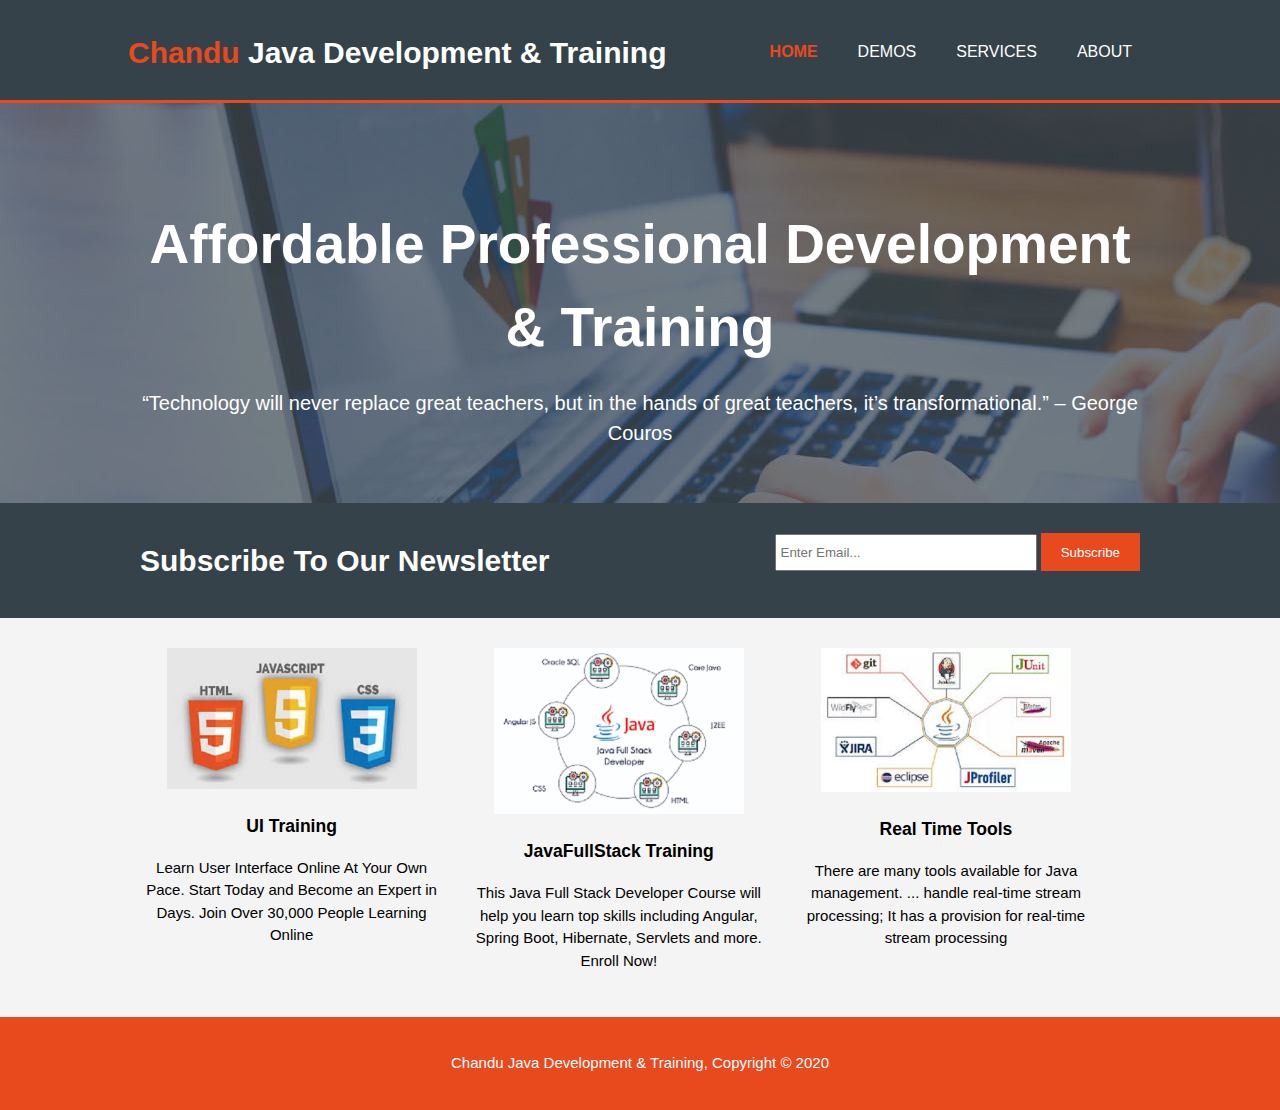
<file: index.html>
<!DOCTYPE html>
<html>
  <head>
    <meta charset="utf-8">
    <title>Chandu Java Development | Training</title>
    <link rel="stylesheet" href="./css/style.css">
  </head>
  <body>
    <header>
      <div class="container">
        <div id="branding">
          <h1><span class="highlight">Chandu </span> Java Development & Training</h1>
        </div>
        <nav>
          <ul>
            <li class="current"><a href="index.html">Home</a></li>
			 <li><a href="Demos.html">Demos</a></li>
		     <li><a href="services.html">Services</a></li>
             <li><a href="about.html">About</a></li>
          </ul>
        </nav>
      </div>
    </header>

    <section id="showcase">
      <div class="container">
        <h1>Affordable Professional Development & Training</h1>
        <p>“Technology will never replace great teachers, but in the hands of great teachers, it’s transformational.” – George Couros</p>
      </div>
    </section>

    <section id="newsletter">
      <div class="container">
        <h1>Subscribe To Our Newsletter</h1>
        <form>
          <input type="email" placeholder="Enter Email...">
          <button type="submit" class="button_1">Subscribe</button>
        </form>
      </div>
    </section>

    <section id="boxes">
      <div class="container">
        <div class="box">
          <img src="./img/ui.jpg">
          <h3>UI Training</h3>
          <p>Learn User Interface Online At Your Own Pace. Start Today and Become an Expert in Days. Join Over 30,000 People Learning Online</p>
        </div>
        <div class="box">
          <img src="./img/full.png">
          <h3>JavaFullStack Training</h3>
          <p>This Java Full Stack Developer Course will help you learn top skills including Angular, Spring Boot, Hibernate, Servlets and more. Enroll Now!</p>
        </div>
        <div class="box">
          <img src="./img/tools.jpg">
          <h3>Real Time Tools</h3>
          <p>There are many tools available for Java management. ... handle real-time stream processing; It has a provision for real-time stream processing</p>
        </div>
      </div>
    </section>

    <footer id="footer">
     <p>Chandu Java Development & Training, Copyright &copy; 2020</p>
    </footer>
  </body>
</html>
</file>
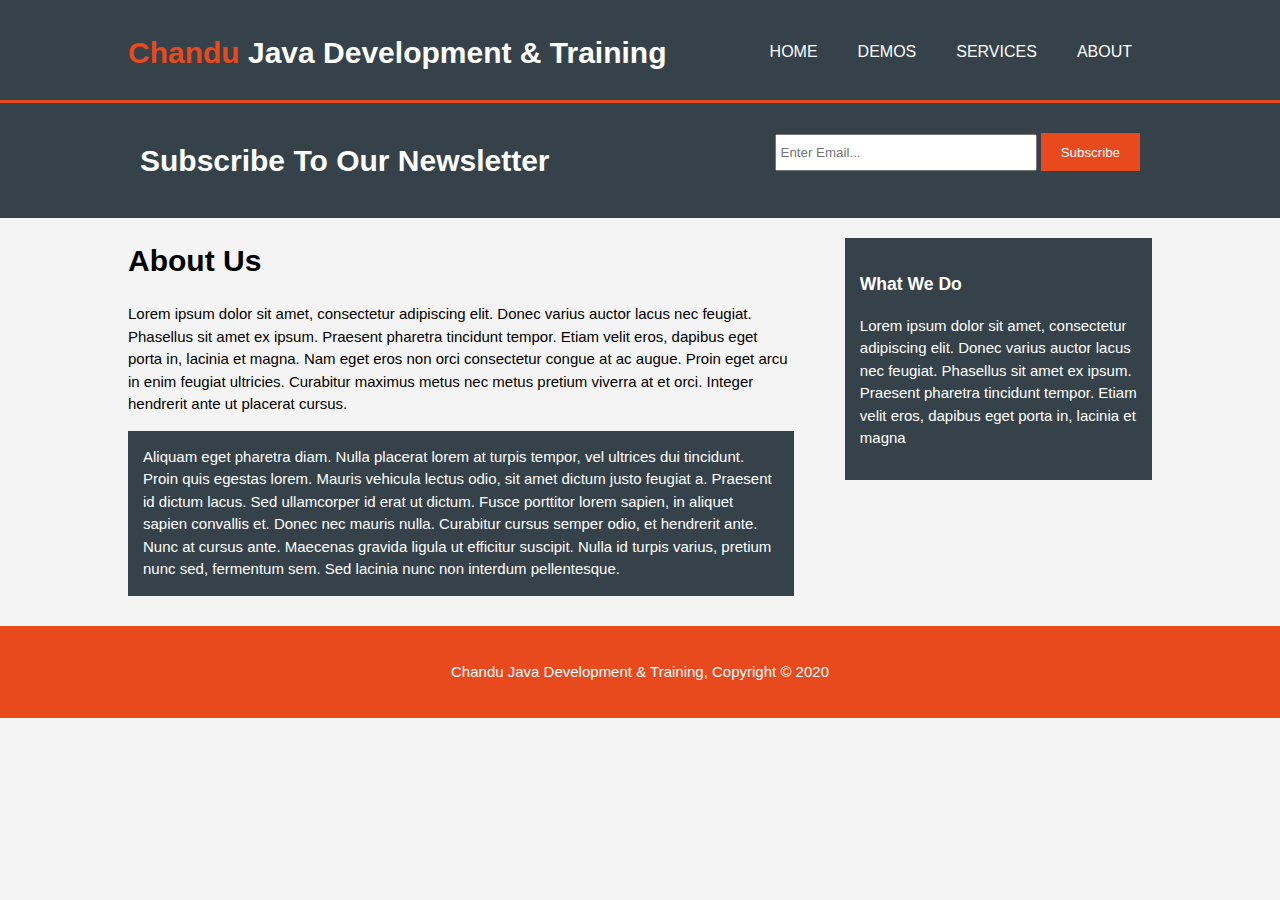
<file: about.html>
<!DOCTYPE html>
<html>
  <head>
    <meta charset="utf-8">
    <meta name="viewport" content="width=device-width">
    <meta name="description" content="Affordable and professional web design">
	  <meta name="keywords" content="web design, affordable web design, professional web design">
  	<meta name="author" content="Brad Traversy">
    <title>Chandu Java Development | Training</title>
    <link rel="stylesheet" href="./css/style.css">
  </head>
  <body>
    <header>
      <div class="container">
        <div id="branding">
          <h1><span class="highlight">Chandu </span> Java Development & Training</h1>
        </div>
        <nav>
          <ul>
           <li><a href="index.html">Home</a></li>
			 <li><a href="Demos.html">Demos</a></li>
		     <li><a href="services.html">Services</a></li>
             <li><a href="about.html">About</a></li>
          </ul>
        </nav>
      </div>
    </header>

    <section id="newsletter">
      <div class="container">
        <h1>Subscribe To Our Newsletter</h1>
        <form>
          <input type="email" placeholder="Enter Email...">
          <button type="submit" class="button_1">Subscribe</button>
        </form>
      </div>
    </section>

    <section id="main">
      <div class="container">
        <article id="main-col">
          <h1 class="page-title">About Us</h1>
          <p>
            Lorem ipsum dolor sit amet, consectetur adipiscing elit. Donec varius auctor lacus nec feugiat. Phasellus sit amet ex ipsum. Praesent pharetra tincidunt tempor. Etiam velit eros, dapibus eget porta in, lacinia et magna. Nam eget eros non orci consectetur congue at ac augue. Proin eget arcu in enim feugiat ultricies. Curabitur maximus metus nec metus pretium viverra at et orci. Integer hendrerit ante ut placerat cursus.
          </p>
          <p class="dark">
Aliquam eget pharetra diam. Nulla placerat lorem at turpis tempor, vel ultrices dui tincidunt. Proin quis egestas lorem. Mauris vehicula lectus odio, sit amet dictum justo feugiat a. Praesent id dictum lacus. Sed ullamcorper id erat ut dictum. Fusce porttitor lorem sapien, in aliquet sapien convallis et. Donec nec mauris nulla. Curabitur cursus semper odio, et hendrerit ante. Nunc at cursus ante. Maecenas gravida ligula ut efficitur suscipit. Nulla id turpis varius, pretium nunc sed, fermentum sem. Sed lacinia nunc non interdum pellentesque.
          </p>
        </article>

        <aside id="sidebar">
          <div class="dark">
            <h3>What We Do</h3>
            <p>Lorem ipsum dolor sit amet, consectetur adipiscing elit. Donec varius auctor lacus nec feugiat. Phasellus sit amet ex ipsum. Praesent pharetra tincidunt tempor. Etiam velit eros, dapibus eget porta in, lacinia et magna</p>
          </div>
        </aside>
      </div>
    </section>

    <footer>
      <p>Chandu Java Development & Training, Copyright &copy; 2020</p>
    </footer>
  </body>
</html>
</file>
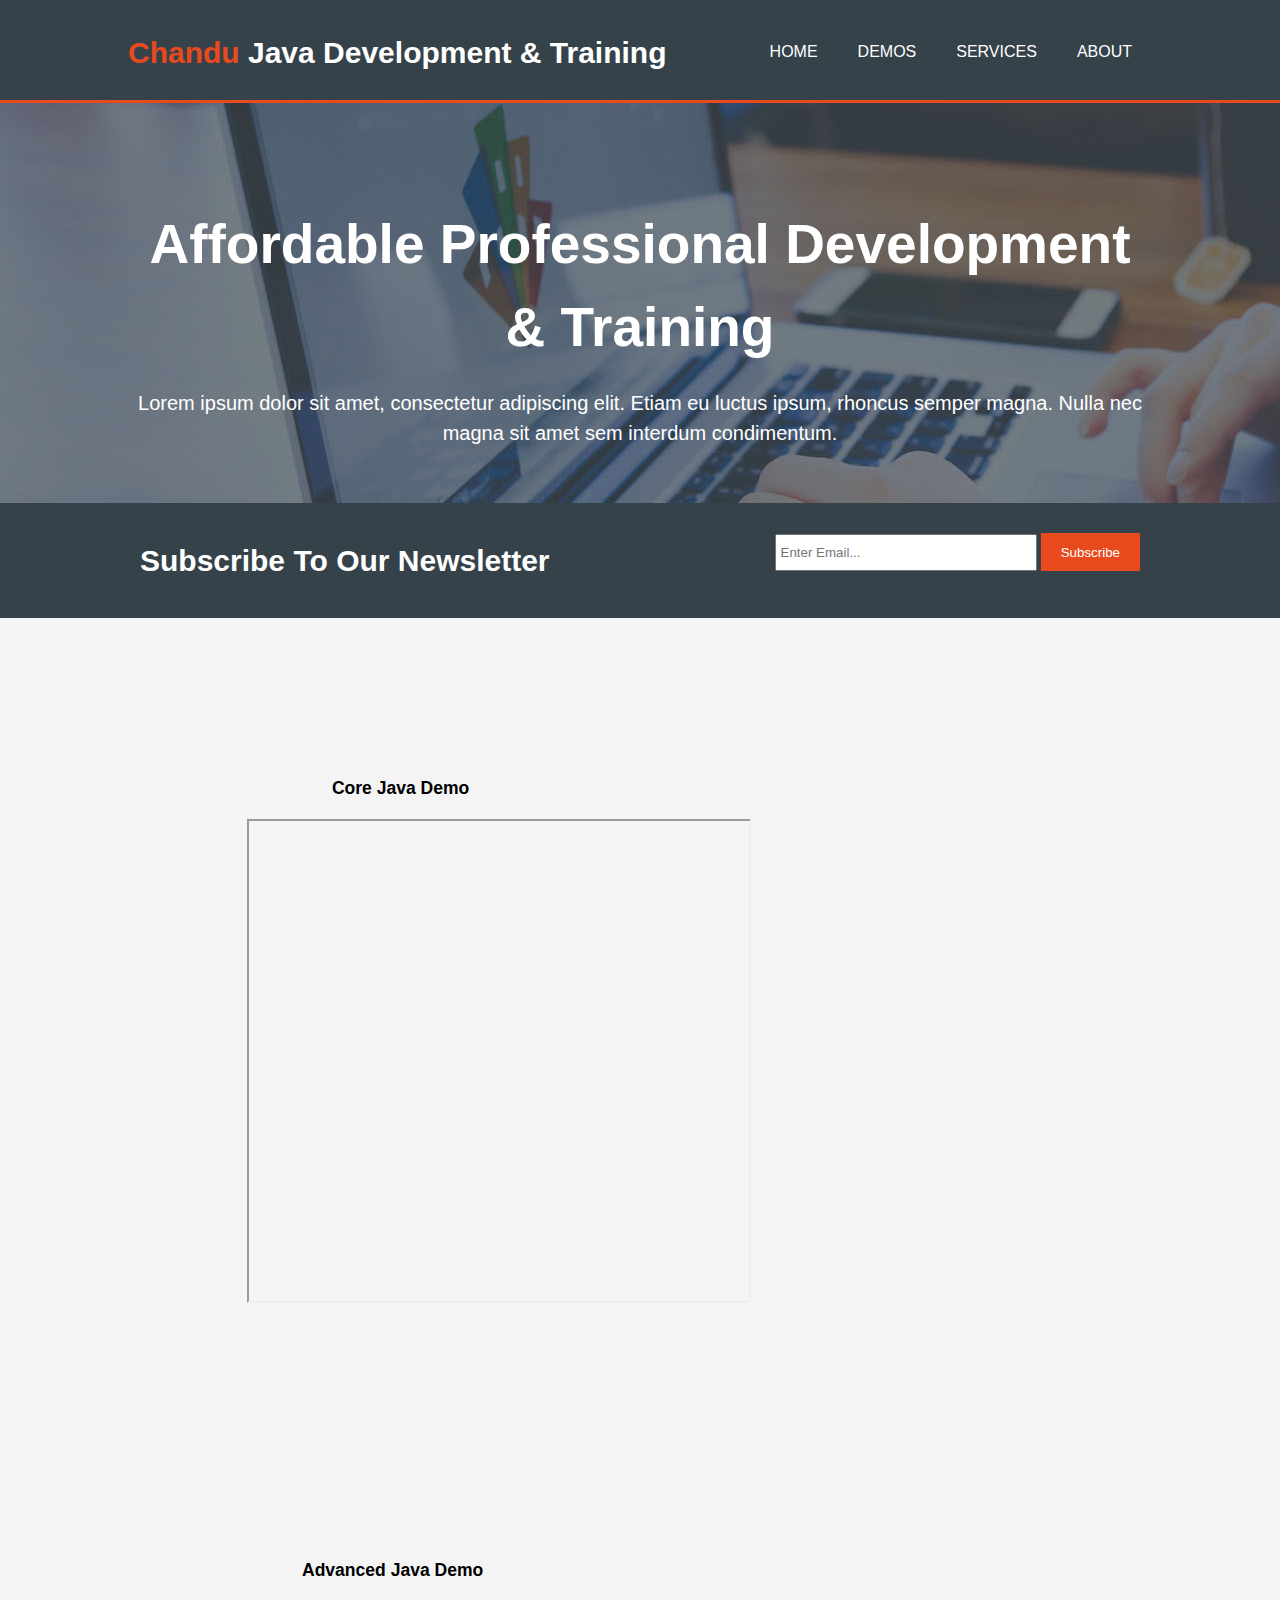
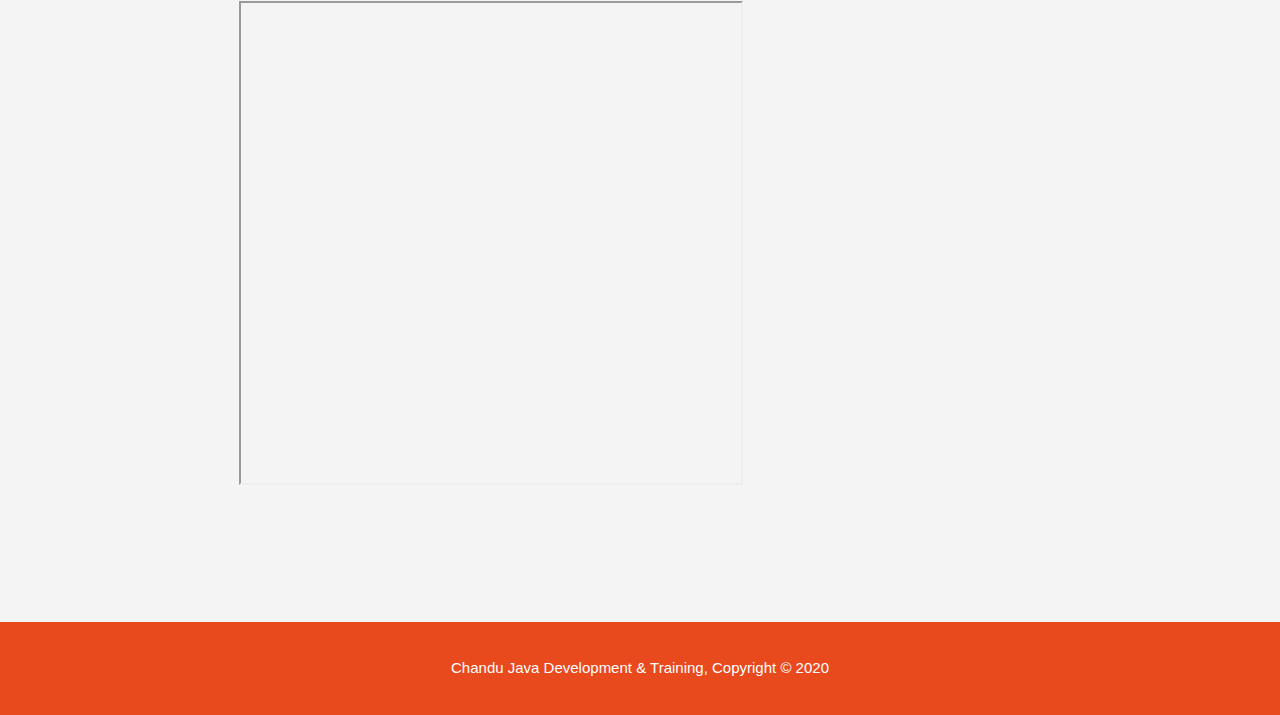
<file: Demos.html>
<!DOCTYPE html>
<html>
  <head>
    <meta charset="utf-8">
    <title>Chandu Java Development | Training</title>
    <link rel="stylesheet" href="./css/style.css">
  </head>
  <body>
    <header>
      <div class="container">
        <div id="branding">
          <h1><span class="highlight">Chandu </span> Java Development & Training</h1>
        </div>
        <nav>
          <ul>
             <li><a href="index.html">Home</a></li>
			 <li><a href="Demos.html">Demos</a></li>
		     <li><a href="services.html">Services</a></li>
             <li><a href="about.html">About</a></li>
          </ul>
        </nav>
      </div>
    </header>

    <section id="showcase">
      <div class="container">
        <h1>Affordable Professional Development & Training</h1>
        <p>Lorem ipsum dolor sit amet, consectetur adipiscing elit. Etiam eu luctus ipsum, rhoncus semper magna. Nulla nec magna sit amet sem interdum condimentum.</p>
      </div>
    </section>

    <section id="newsletter">
      <div class="container">
        <h1>Subscribe To Our Newsletter</h1>
        <form>
          <input type="email" placeholder="Enter Email...">
          <button type="submit" class="button_1">Subscribe</button>
        </form>
      </div>
    </section>

    <section id="boxes">
      <div class="container">
        <div class="box1">
         <h3>Core Java Demo</h3>
      	 <iframe src="https://drive.google.com/file/d/1oIzjc1d4rcPDrHQaeOZKSyTYIyXeccP4/preview" width="500" height="480"></iframe>
        </div>
        <div class="box2">
         <h3>Advanced Java Demo</h3>
     	  <iframe src="https://drive.google.com/file/d/0BxYB4yPkv121RVhSQTZDdlc0Mnc/preview" width="500" height="480"></iframe>
        </div>
           </div>
    </section>

    <footer id="footer">
     <p>Chandu Java Development & Training, Copyright &copy; 2020</p>
    </footer>
  </body>
</html>
</file>
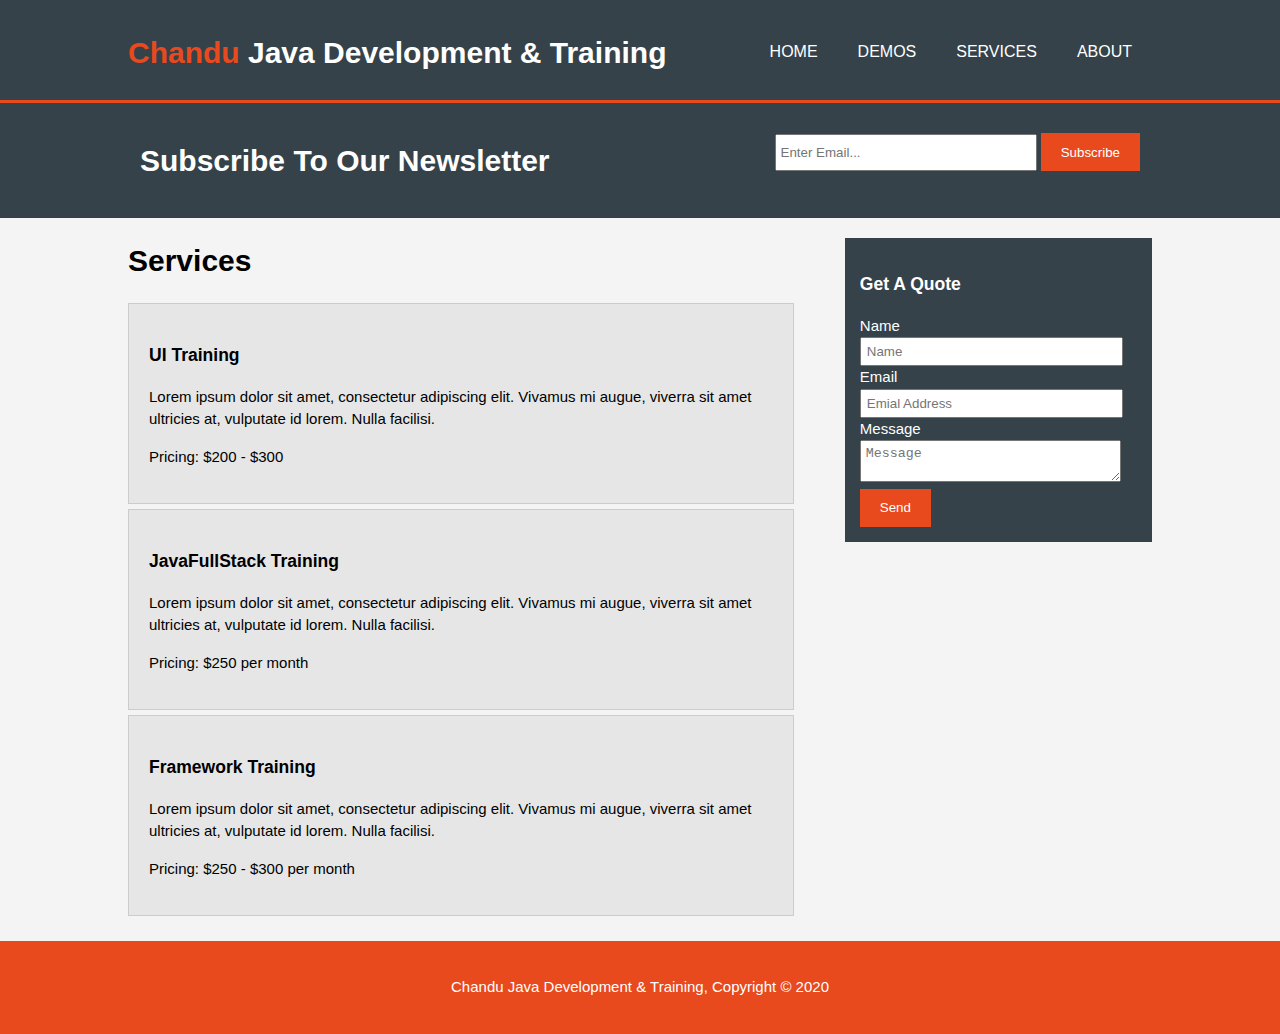
<file: services.html>
<!DOCTYPE html>
<html>
  <head>
    <meta charset="utf-8">
    <meta name="viewport" content="width=device-width">
    <meta name="description" content="Affordable and professional web design">
	  <meta name="keywords" content="web design, affordable web design, professional web design">
  	<meta name="author" content="Brad Traversy">
    <title>Chandu Java Development  | Training</title>
    <link rel="stylesheet" href="./css/style.css">
  </head>
  <body>
    <header>
      <div class="container">
        <div id="branding">
          <h1><span class="highlight">Chandu</span> Java Development & Training</h1>
        </div>
        <nav>
          <ul>
            <li><a href="index.html">Home</a></li>
			 <li><a href="Demos.html">Demos</a></li>
		     <li><a href="services.html">Services</a></li>
             <li><a href="about.html">About</a></li>
          </ul>
        </nav>
      </div>
    </header>

    <section id="newsletter">
      <div class="container">
        <h1>Subscribe To Our Newsletter</h1>
        <form>
          <input type="email" placeholder="Enter Email...">
          <button type="submit" class="button_1">Subscribe</button>
        </form>
      </div>
    </section>

    <section id="main">
      <div class="container">
        <article id="main-col">
          <h1 class="page-title">Services</h1>
          <ul id="services">
            <li>
              <h3>UI Training</h3>
              <p>Lorem ipsum dolor sit amet, consectetur adipiscing elit. Vivamus mi augue, viverra sit amet ultricies at, vulputate id lorem. Nulla facilisi.</p>
						  <p>Pricing: $200 - $300</p>
            </li>
            <li>
              <h3>JavaFullStack Training</h3>
              <p>Lorem ipsum dolor sit amet, consectetur adipiscing elit. Vivamus mi augue, viverra sit amet ultricies at, vulputate id lorem. Nulla facilisi.</p>
						  <p>Pricing: $250 per month</p>
            </li>
            <li>
              <h3>Framework Training</h3>
              <p>Lorem ipsum dolor sit amet, consectetur adipiscing elit. Vivamus mi augue, viverra sit amet ultricies at, vulputate id lorem. Nulla facilisi.</p>
						  <p>Pricing: $250 - $300 per month</p>
            </li>
          </ul>
        </article>

        <aside id="sidebar">
          <div class="dark">
            <h3>Get A Quote</h3>
            <form class="quote">
  						<div>
  							<label>Name</label><br>
  							<input type="text" placeholder="Name">
  						</div>
  						<div>
  							<label>Email</label><br>
  							<input type="email" placeholder="Emial Address">
  						</div>
  						<div>
  							<label>Message</label><br>
  							<textarea placeholder="Message"></textarea>
  						</div>
  						<button class="button_1" type="submit">Send</button>
					</form>
          </div>
        </aside>
      </div>
    </section>

    <footer>
     <p>Chandu Java Development & Training, Copyright &copy; 2020</p>
    </footer>
  </body>
</html>
</file>
<file: css/style.css>
body{
  font: 15px/1.5 Arial, Helvetica,sans-serif;
  padding:0;
  margin:0;
  background-color:#f4f4f4;
}

/* Global */
.container{
  width:80%;
  margin:auto;
  overflow:hidden;
}

ul{
  margin:0;
  padding:0;
}

.button_1{
  height:38px;
  background:#e8491d;
  border:0;
  padding-left: 20px;
  padding-right:20px;
  color:#ffffff;
}

.dark{
  padding:15px;
  background:#35424a;
  color:#ffffff;
  margin-top:10px;
  margin-bottom:10px;
}

/* Header **/
header{
  background:#35424a;
  color:#ffffff;
  padding-top:30px;
  min-height:70px;
  border-bottom:#e8491d 3px solid;
}

header a{
  color:#ffffff;
  text-decoration:none;
  text-transform: uppercase;
  font-size:16px;
}

header li{
  float:left;
  display:inline;
  padding: 0 20px 0 20px;
}

header #branding{
  float:left;
}

header #branding h1{
  margin:0;
}

header nav{
  float:right;
  margin-top:10px;
}

header .highlight, header .current a{
  color:#e8491d;
  font-weight:bold;
}

header a:hover{
  color:#cccccc;
  font-weight:bold;
}

/* Showcase */
#showcase{
  min-height:400px;
  background:url('../img/showcase.jpg') no-repeat 0 -400px;
  text-align:center;
  color:#ffffff;
}

#showcase h1{
  margin-top:100px;
  font-size:55px;
  margin-bottom:10px;
}

#showcase p{
  font-size:20px;
}

/* Newsletter */
#newsletter{
  padding:15px;
  color:#ffffff;
  background:#35424a
}

#newsletter h1{
  float:left;
}

#newsletter form {
  float:right;
  margin-top:15px;
}

#newsletter input[type="email"]{
  padding:4px;
  height:25px;
  width:250px;
}

/* Boxes */
#boxes{
  margin-top:20px;
}

#boxes .box{
  float:left;
  text-align: center;
  width:30%;
  padding:10px;
}

#boxes .box img{
  width:250px;
}

/* Sidebar */
aside#sidebar{
  float:right;
  width:30%;
  margin-top:10px;
}

aside#sidebar .quote input, aside#sidebar .quote textarea{
  width:90%;
  padding:5px;
}

/* Main-col */
article#main-col{
  float:left;
  width:65%;
}

/* Services */
ul#services li{
  list-style: none;
  padding:20px;
  border: #cccccc solid 1px;
  margin-bottom:5px;
  background:#e6e6e6;
}

footer{
  padding:20px;
  margin-top:20px;
  color:#ffffff;
  background-color:#e8491d;
  text-align: center;
}

/* Media Queries */
@media(max-width: 768px){
  header #branding,
  header nav,
  header nav li,
  #newsletter h1,
  #newsletter form,
  #boxes .box,
  article#main-col,
  aside#sidebar{
    float:none;
    text-align:center;
    width:100%;
  }

  header{
    padding-bottom:20px;
  }

  #showcase h1{
    margin-top:40px;
  }

  #newsletter button, .quote button{
    display:block;
    width:100%;
  }

  #newsletter form input[type="email"], .quote input, .quote textarea{
    width:100%;
    margin-bottom:5px;
  }
}

#boxes .box1 {
    float: left;
    text-align: center;
    width: 30%;
    padding: 119px;
}

#boxes .box2 {
    float: left;
    text-align: center;
    width: 30%;
    padding: 111px;
}
</file>
